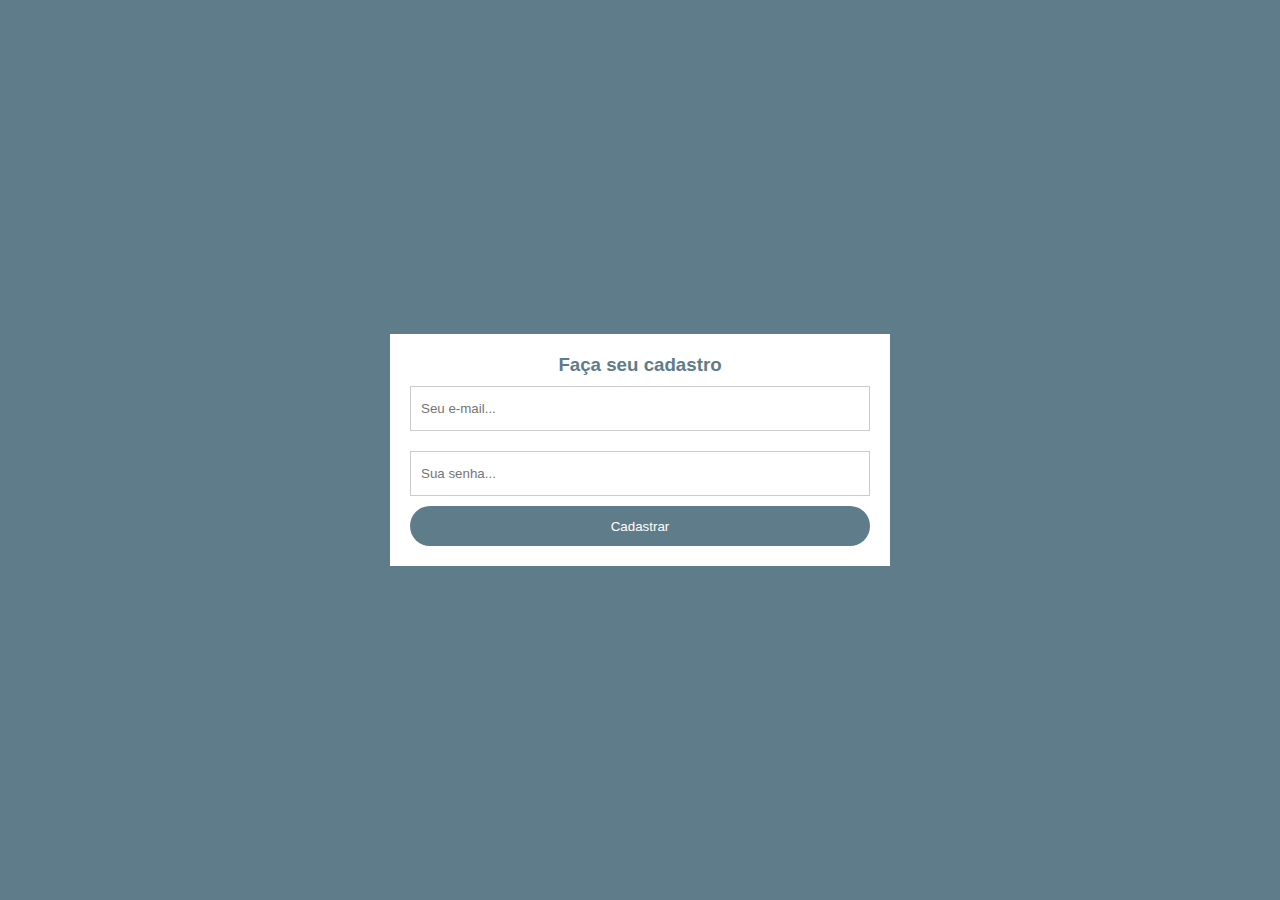
<file: form-contato/index.html>
<!DOCTYPE html>
<html lang="pt-br">
<head>
    <meta charset="UTF-8">
    <meta http-equiv="X-UA-Compatible" content="IE=edge">
    <meta name="viewport" content="width=device-width, initial-scale=1.0">
    <title>Form contato</title>
</head>

<style>
    *{margin: 0;padding: 0;box-sizing: border-box;}
    body{
        background-color: #5F7C8A;
    }

    form{
        background-color: white;
        max-width: 500px;
        width: 70%;
        padding: 20px;
        position: absolute;
        left: 50%;
        top: 50%;
        transform: translate(-50%,-50%);
    }
    form h3{
        text-align: center;
        color: #5F7C8A;
        font-family: 'Lucida Sans', 'Lucida Sans Regular', 'Lucida Grande', 'Lucida Sans Unicode', Geneva, Verdana, sans-serif;
    }

    form input[type=text],
    form input[type=password]{
        width: 100%;
        height: 45px;
        border: 1px solid #ccc;
        padding-left: 10px;
        margin: 10px 0;
    }

    form input[type=submit]{
        width: 100%;
        height: 40px;
        cursor: pointer;
        background-color: #5F7C8A;
        color: white;
        border: 0;
        border-radius: 20px;
        transition: 1s;
    }

    form input[type=submit]:hover{
        background-color: #1d2e37;
    }
    form input[type=text]:focus{
        outline: 0;
    }
    form input[type=password]:focus{
        outline: 0;
    }

</style>

<body>
    <form method="post" action="processa.php">
        <h3>Faça seu cadastro</h3>

        <input id="email" type="text" name="email" placeholder="Seu e-mail..."  />

        <input id="senha" type="password" name="senha" placeholder="Sua senha..."/>

        <input type="submit" name="acao" value="Cadastrar" />
    </form>
    <script> /*no momento em que você clica no campo do email, irá aparecer emails predefinidos, ou seja emails que você ja digitou em seu navegador, também é personalizado as bordas do campo.*/
        var email = document.getElementById('email');
        var password = document.getElementById('password');

        email.addEventListener('focus',()=>{
            email.style.borderColor = "#4A5F6A"
        });

        email.addEventListener('blur',()=>{
            email.style.borderColor = "#ccc"
        });
        senha.addEventListener('focus',()=>{
            senha.style.borderColor = "#4A5F6A"
        });

        senha.addEventListener('blur',()=>{
            senha.style.borderColor = "#ccc"
        });

        

        /*Filtrar letras no email, para fazer o usuário ser obrigatório a usar apenas os caracteres dados pelo desenvolvedor.*/

        var input = document.querySelector("#email");
        input.addEventListener("keypress", function(e) {
            if(!checkChar(e)) {
            e.preventDefault();
        }
        });
        function checkChar(e) {
            var char = String.fromCharCode(e.keyCode);
        
        console.log(char);
            var pattern = '[a-zA-Z0-9-.@_]';
            if (char.match(pattern)) {
            return true;
        }
        }
                
    </script>
    
</body>
</html>
</file>
